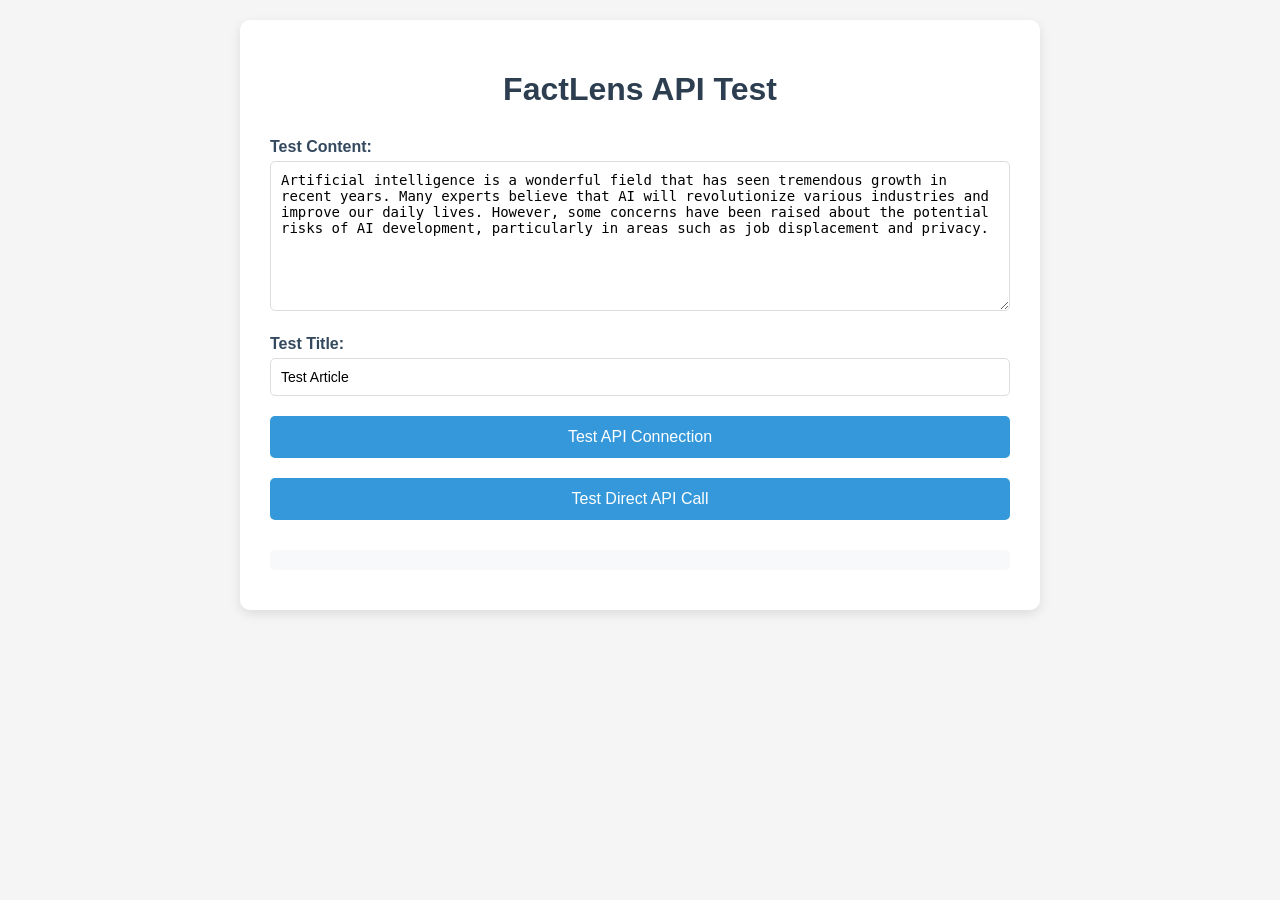
<file: public/apitest.html>
<!DOCTYPE html>
<html lang="en">
<head>
  <meta charset="utf-8" />
  <meta name="viewport" content="width=device-width, initial-scale=1" />
  <title>FactLens API Test</title>
  <style>
    body {
      font-family: -apple-system, BlinkMacSystemFont, "Segoe UI", Roboto, sans-serif;
      max-width: 800px;
      margin: 0 auto;
      padding: 20px;
      background-color: #f5f5f5;
    }
    .container {
      background: white;
      padding: 30px;
      border-radius: 10px;
      box-shadow: 0 4px 12px rgba(0,0,0,0.1);
    }
    h1 {
      color: #2c3e50;
      text-align: center;
      margin-bottom: 30px;
    }
    .form-group {
      margin-bottom: 20px;
    }
    label {
      display: block;
      margin-bottom: 5px;
      font-weight: bold;
      color: #34495e;
    }
    textarea, input {
      width: 100%;
      padding: 10px;
      border: 1px solid #ddd;
      border-radius: 5px;
      font-size: 14px;
      box-sizing: border-box;
    }
    textarea {
      height: 150px;
      resize: vertical;
    }
    button {
      background: #3498db;
      color: white;
      border: none;
      padding: 12px 20px;
      border-radius: 5px;
      cursor: pointer;
      font-size: 16px;
      width: 100%;
      margin-bottom: 20px;
    }
    button:hover {
      background: #2980b9;
    }
    button:disabled {
      background: #bdc3c7;
      cursor: not-allowed;
    }
    .result {
      margin-top: 20px;
      padding: 15px;
      border-radius: 5px;
      background: #f8f9fa;
      border-left: 4px solid #3498db;
      white-space: pre-wrap;
      word-wrap: break-word;
      max-height: 400px;
      overflow-y: auto;
    }
    .error {
      border-left-color: #e74c3c;
      background: #fdf2f2;
    }
    .success {
      border-left-color: #27ae60;
      background: #f2fdf5;
    }
    .info {
      border-left-color: #f39c12;
      background: #fdf8f2;
    }
    .status {
      padding: 10px;
      margin: 10px 0;
      border-radius: 5px;
      background: #f8f9fa;
    }
  </style>
</head>
<body>
  <div class="container">
    <h1>FactLens API Test</h1>
    
    <div class="form-group">
      <label for="testContent">Test Content:</label>
      <textarea id="testContent" placeholder="Enter test content here...">Artificial intelligence is a wonderful field that has seen tremendous growth in recent years. Many experts believe that AI will revolutionize various industries and improve our daily lives. However, some concerns have been raised about the potential risks of AI development, particularly in areas such as job displacement and privacy.</textarea>
    </div>
    
    <div class="form-group">
      <label for="testTitle">Test Title:</label>
      <input type="text" id="testTitle" value="Test Article" />
    </div>
    
    <button id="testBtn">Test API Connection</button>
    <button id="testDirectBtn">Test Direct API Call</button>
    
    <div id="status" class="status"></div>
    <div id="result" class="result" style="display: none;"></div>
  </div>

  <script>
    document.addEventListener('DOMContentLoaded', function() {
      const testBtn = document.getElementById('testBtn');
      const testDirectBtn = document.getElementById('testDirectBtn');
      const testContent = document.getElementById('testContent');
      const testTitle = document.getElementById('testTitle');
      const resultDiv = document.getElementById('result');
      const statusDiv = document.getElementById('status');

      function updateStatus(message) {
        statusDiv.innerHTML = `<div><strong>Status:</strong> ${message}</div>`;
      }

      // 测试API连接
      testBtn.addEventListener('click', async function() {
        testBtn.disabled = true;
        testBtn.textContent = 'Testing...';
        resultDiv.style.display = 'block';
        resultDiv.className = 'result info';
        
        try {
          updateStatus('Sending request to /api/analyze...');
          resultDiv.textContent = 'Sending request to API...\n';
          
          const response = await fetch('/api/analyze', {
            method: 'POST',
            headers: {
              'Content-Type': 'application/json'
            },
            body: JSON.stringify({
              content: testContent.value,
              title: testTitle.value
            })
          });
          
          resultDiv.textContent += `Response status: ${response.status}\n`;
          updateStatus(`Response status: ${response.status}`);
          
          if (!response.ok) {
            const errorText = await response.text();
            throw new Error(`API Error: ${response.status} - ${errorText}`);
          }
          
          const data = await response.json();
          resultDiv.textContent += `Success! Response received.\n\nData: ${JSON.stringify(data, null, 2)}`;
          resultDiv.className = 'result success';
          updateStatus('API call successful!');
        } catch (error) {
          console.error('API test failed:', error);
          resultDiv.textContent = `Test Failed:\n${error.message}\n\n${error.stack}`;
          resultDiv.className = 'result error';
          updateStatus('API call failed!');
        } finally {
          testBtn.disabled = false;
          testBtn.textContent = 'Test API Connection';
        }
      });

      // 直接测试API
      testDirectBtn.addEventListener('click', async function() {
        testDirectBtn.disabled = true;
        testDirectBtn.textContent = 'Testing Direct...';
        resultDiv.style.display = 'block';
        resultDiv.className = 'result info';
        
        try {
          updateStatus('Direct API call...');
          resultDiv.textContent = 'Making direct API call...\n';
          
          // 直接调用API
          const controller = new AbortController();
          const timeoutId = setTimeout(() => {
            controller.abort();
            resultDiv.textContent += 'Request timed out!\n';
          }, 10000); // 10秒超时
          
          const response = await fetch('/api/analyze', {
            method: 'POST',
            headers: {
              'Content-Type': 'application/json'
            },
            body: JSON.stringify({
              content: "This is a test.",
              title: "Test"
            }),
            signal: controller.signal
          });
          
          clearTimeout(timeoutId);
          
          resultDiv.textContent += `Status: ${response.status}\n`;
          updateStatus(`Status: ${response.status}`);
          
          if (response.ok) {
            const data = await response.json();
            resultDiv.textContent += `\nResponse:\n${JSON.stringify(data, null, 2)}`;
            resultDiv.className = 'result success';
            updateStatus('Direct call successful!');
          } else {
            const errorText = await response.text();
            resultDiv.textContent += `\nError: ${errorText}`;
            resultDiv.className = 'result error';
            updateStatus('Direct call failed!');
          }
        } catch (error) {
          console.error('Direct test failed:', error);
          resultDiv.textContent = `Direct test failed:\n${error.message}`;
          resultDiv.className = 'result error';
          updateStatus('Direct call failed!');
        } finally {
          testDirectBtn.disabled = false;
          testDirectBtn.textContent = 'Test Direct API Call';
        }
      });
    });
  </script>
</body>
</html>
</file>
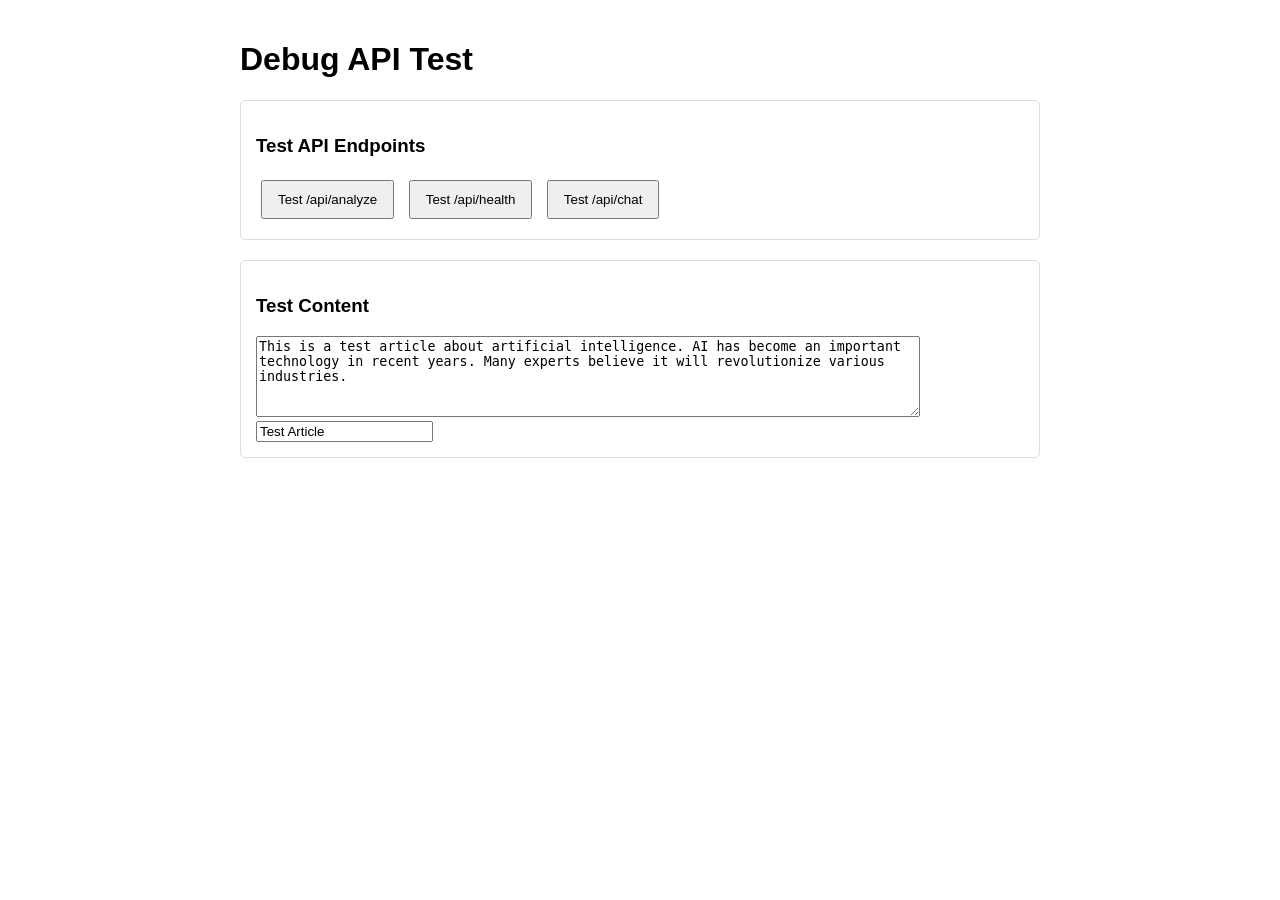
<file: public/debug.html>
<!DOCTYPE html>
<html lang="en">
<head>
  <meta charset="utf-8" />
  <meta name="viewport" content="width=device-width, initial-scale=1" />
  <title>Debug API Test</title>
  <style>
    body {
      font-family: Arial, sans-serif;
      max-width: 800px;
      margin: 0 auto;
      padding: 20px;
    }
    .section {
      margin: 20px 0;
      padding: 15px;
      border: 1px solid #ddd;
      border-radius: 5px;
    }
    button {
      padding: 10px 15px;
      margin: 5px;
      cursor: pointer;
    }
    pre {
      background: #f5f5f5;
      padding: 10px;
      overflow-x: auto;
    }
  </style>
</head>
<body>
  <h1>Debug API Test</h1>
  
  <div class="section">
    <h3>Test API Endpoints</h3>
    <button id="testAnalyze">Test /api/analyze</button>
    <button id="testHealth">Test /api/health</button>
    <button id="testChat">Test /api/chat</button>
    <div id="result"></div>
  </div>

  <div class="section">
    <h3>Test Content</h3>
    <textarea id="testContent" rows="5" cols="80" placeholder="Enter test content here...">This is a test article about artificial intelligence. AI has become an important technology in recent years. Many experts believe it will revolutionize various industries.</textarea>
    <br>
    <input type="text" id="testTitle" value="Test Article" placeholder="Enter title">
  </div>

  <script>
    const resultDiv = document.getElementById('result');
    
    function log(message) {
      const p = document.createElement('p');
      p.textContent = `[${new Date().toISOString()}] ${message}`;
      resultDiv.appendChild(p);
      resultDiv.scrollTop = resultDiv.scrollHeight;
    }

    document.getElementById('testAnalyze').addEventListener('click', async () => {
      log('Testing /api/analyze...');
      try {
        const response = await fetch('/api/analyze', {
          method: 'POST',
          headers: {
            'Content-Type': 'application/json'
          },
          body: JSON.stringify({
            content: document.getElementById('testContent').value,
            title: document.getElementById('testTitle').value
          })
        });
        
        log(`Response status: ${response.status}`);
        
        if (!response.ok) {
          const errorText = await response.text();
          log(`Error: ${errorText}`);
        } else {
          const data = await response.json();
          log('Success! Response data:');
          const pre = document.createElement('pre');
          pre.textContent = JSON.stringify(data, null, 2);
          resultDiv.appendChild(pre);
        }
      } catch (error) {
        log(`Fetch error: ${error.message}`);
        console.error('Test error:', error);
      }
    });

    document.getElementById('testHealth').addEventListener('click', async () => {
      log('Testing /api/health...');
      try {
        const response = await fetch('/api/health');
        log(`Health check status: ${response.status}`);
        if (response.ok) {
          const data = await response.json();
          log('Health data:');
          const pre = document.createElement('pre');
          pre.textContent = JSON.stringify(data, null, 2);
          resultDiv.appendChild(pre);
        } else {
          const errorText = await response.text();
          log(`Health check error: ${errorText}`);
        }
      } catch (error) {
        log(`Health check error: ${error.message}`);
      }
    });

    document.getElementById('testChat').addEventListener('click', async () => {
      log('Testing /api/chat...');
      try {
        const response = await fetch('/api/chat', {
          method: 'POST',
          headers: {
            'Content-Type': 'application/json'
          },
          body: JSON.stringify({
            content: document.getElementById('testContent').value,
            title: document.getElementById('testTitle').value
          })
        });
        
        log(`Chat API status: ${response.status}`);
        
        if (!response.ok) {
          const errorText = await response.text();
          log(`Chat API error: ${errorText}`);
        } else {
          const data = await response.json();
          log('Chat API success! Response data:');
          const pre = document.createElement('pre');
          pre.textContent = JSON.stringify(data, null, 2);
          resultDiv.appendChild(pre);
        }
      } catch (error) {
        log(`Chat API error: ${error.message}`);
      }
    });
  </script>
</body>
</html>
</file>
